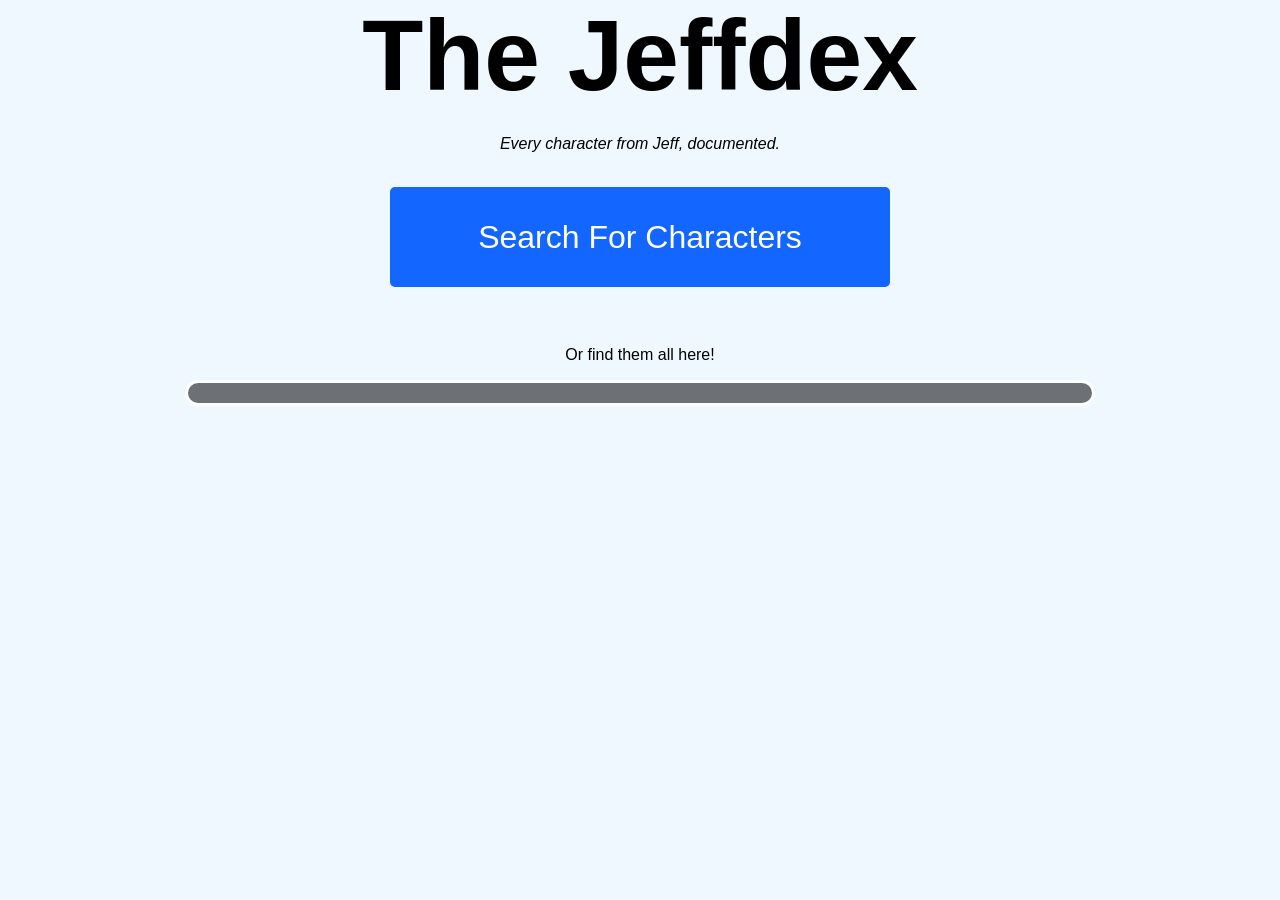
<file: index.html>
<!DOCTYPE html>
<html lang="en">
<head>
    <meta charset="UTF-8">
    <meta name="viewport" content="width=device-width, initial-scale=1.0">
    <title>Jeffdex</title>
    <link rel="stylesheet" href="style.css">
    <link rel="icon" href="./favicon.png">
</head>
<body>
    <h1 class="title">The Jeffdex</h1>
    <p class="subtitle">Every character from Jeff, documented.</p>

    <br>

    <a href="pages/search-page.html"><button class="search-nav-button">Search For Characters</button></a>

    <br>

    <p>Or find them all here!</p>

    <div class="main-div">
        <div id="character-grid"></div>
    </div>

    <script src="script.js"></script>
</body>
</html>
</file>
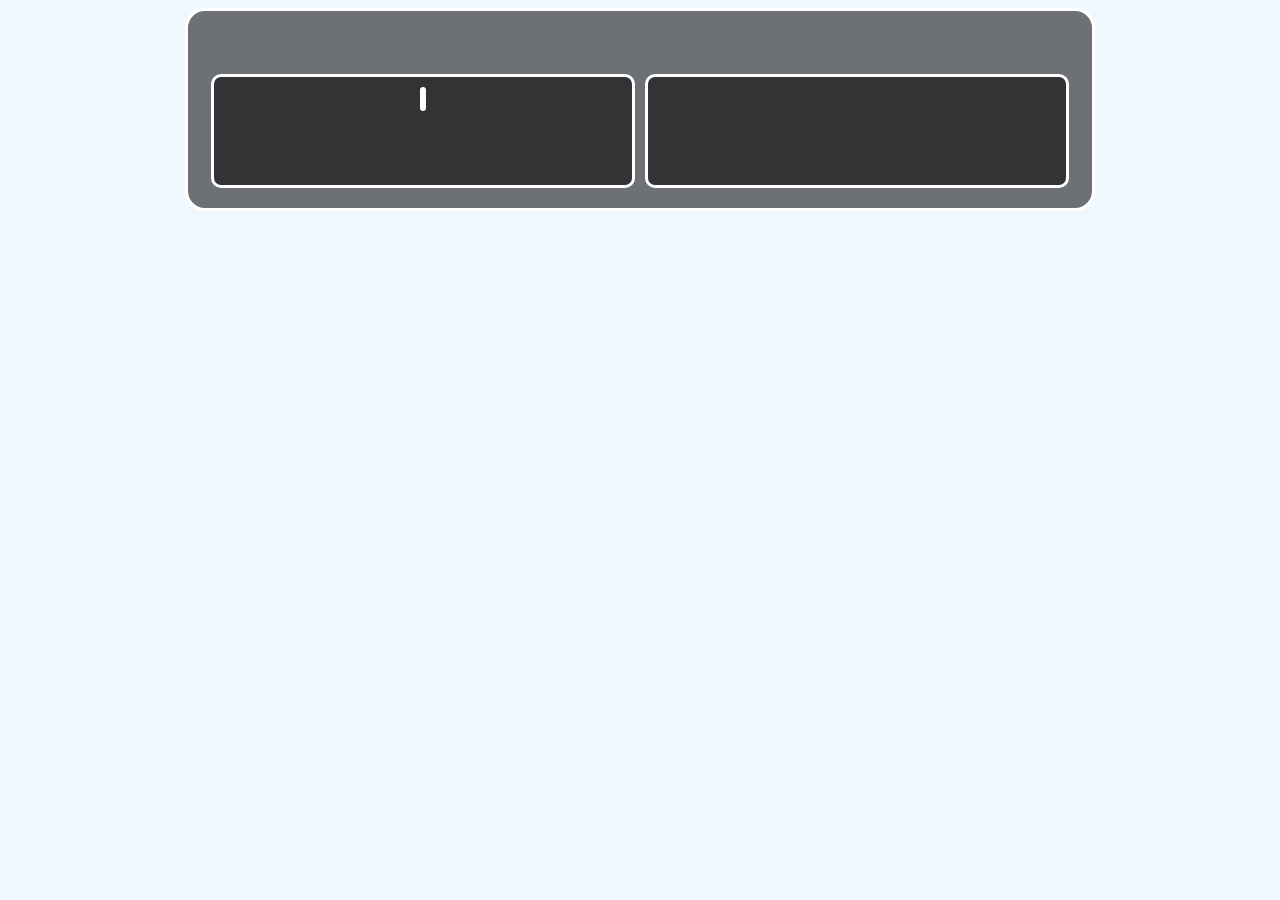
<file: pages/character.html>
<!DOCTYPE html>
<html lang="en">
<head>
    <meta charset="UTF-8">
    <meta name="viewport" content="width=device-width, initial-scale=1.0">
    <title>View Character</title>
    <link rel="stylesheet" href="../style.css">
    <link rel="icon" href="./favicon.png">
</head>
<body>
    <div class="main-div">
        <h1 id="character-name"></h1>
        <div class="main-container">
            <div class="left-div">
                <div class="image-div">
                    <img id="character-img">
                </div>
                <p id="character-canonicity"></p>
                <p id="character-alignment"></p>
            </div>
            <div class="right-div">
                <p id="character-desc"></p>
            </div>
        </div>
    </div>

    <script src="./js/character.js"></script>
</body>
</html>
</file>
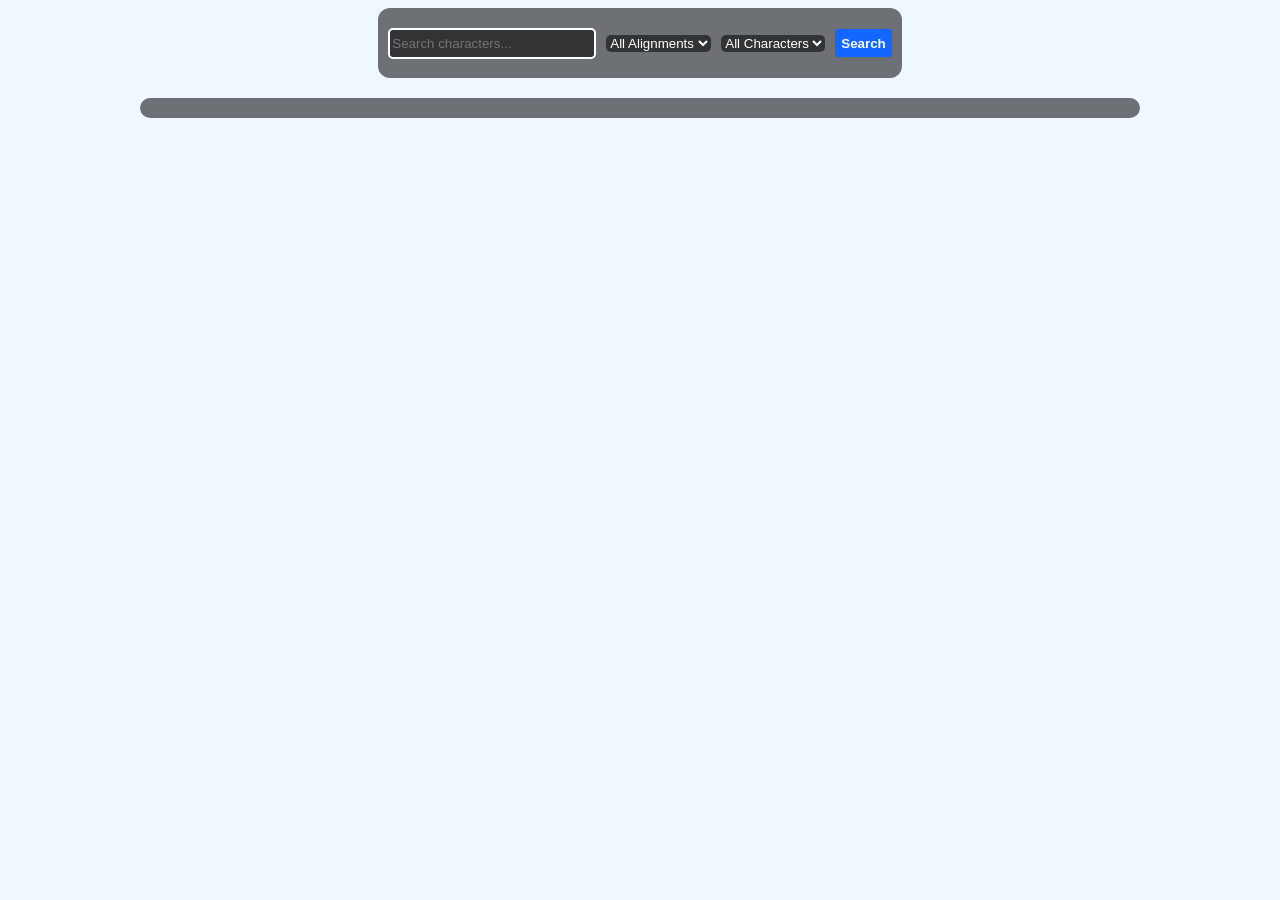
<file: pages/search-page.html>
<!DOCTYPE html>
<html lang="en">
<head>
    <meta charset="UTF-8">
    <meta name="viewport" content="width=device-width, initial-scale=1.0">
    <title>Character Search</title>
    <link rel="stylesheet" href="../style.css">
    <link rel="icon" href="./favicon.png">
</head>
<body>
    <div class="search-container">
        <input type="text" id="search-bar" placeholder="Search characters...">

        <select id="alignment-filter">
            <option value="">All Alignments</option>
            <option value="Good">Good</option>
            <option value="Neutral">Neutral</option>
            <option value="Bad">Bad</option>
        </select>

        <select id="canon-filter">
            <option value="">All Characters</option>
            <option value="true">Canon</option>
            <option value="false">Non-Canon</option>
        </select>

        <button id="search-button">Search</button>
    </div>

    <div id="search-grid"></div>

    <script src="js/search.js"></script>
</body>
</html>
</file>
<file: style.css>
body {
    font-family: "Roboto", "Arial", sans-serif;
    background-color: aliceblue;
    display: flex;
    flex-direction: column;
    align-items: center;
}

.title {
    font-size: 100px;
    margin-top: -10px
}

.subtitle {
    margin-top: -45px;
    font-style: italic;
}

.main-div {
    background-color: rgba(0, 0, 0, 0.546);
    border: 3px solid white;
    border-radius: 20px;
    width: 70%;

    display: flex;
    flex-direction: column;
    align-items: center;
    padding: 10px 10px 10px 10px;
}

.image-div {
    background: rgba(0, 0, 0, 0.546);
    border-radius: 12px;
    overflow: hidden;
    border: 3px solid white;
}

.character-card {
    background: rgba(0, 0, 0, 0.546);
    border-radius: 12px;
    overflow: hidden;
    cursor: pointer;
    transition: transform 0.2s ease;
    text-align: center;
    color: white;
}

.character-card:hover {
    transform: translateY(-5px);
}

.character-card img {
    width: 100%;
    height: 275px;
    object-fit: cover;
    display: block;
}

.character-card h2 {
    margin: 12px;
    font-size: 1.2rem;
}

.left-div, .right-div {
    background-color: rgba(0, 0, 0, 0.546);
    border: 3px solid white;
    width: 45%;
    display: flex;
    flex-direction: column;
    align-items: center;
    border-radius: 10px;
    padding: 10px 10px 10px 10px;
}

.right-div p {
    width: 100%;
    word-break: normal;
    overflow-wrap: normal;
}

.main-container {
    display: flex;
    flex-direction: row;
    justify-content: center;
    padding: 10px 10px 10px 10px;
    gap: 10px;
    width: 100%;
}

.search-nav-button {
    width: 500px;
    height: 100px;
    border: none;
    border-radius: 5px;
    background-color: rgb(19, 102, 255);
    margin-bottom: 25px;
    color: white;
    font-size: 2rem;
}

.search-container {
    background: rgba(0, 0, 0, 0.546);
    border-radius: 12px;
    text-align: center;
    align-items: center;
    color: white;
    height: 50px;
    display: flex;
    flex-direction: row;
    align-items: center;
    gap: 10px;
    padding: 10px 10px 10px 10px;
}

.search-container button {
    background-color: rgb(19, 102, 255);
    color: white;
    border: none;
    height: 28px;
    border-radius: 3px;
    font-weight: bold;
}

#search-bar {
    background-color: rgba(0, 0, 0, 0.546);
    border: 2px solid white;
    color: white;
    border-radius: 5px;
    width: 200px;
    height: 25px;
}

#search-grid {
    display: grid;
    grid-template-columns: repeat(3, 310px);
    background: rgba(0, 0, 0, 0.546);
    gap: 25px;
    width: fit-content;
    margin: 0 auto;
    margin-top: 20px;
    padding: 10px 10px 10px 10px;
    border-radius: 10px;
}

#character-name {
    color: white;
}

#character-desc {
    color: white;
}

#character-canonicity {
    color: white;
}

#character-alignment {
    color: white;
}

#alignment-filter, #canon-filter {
    background-color: rgba(0, 0, 0, 0.546);
    color: white;
    border: none;
    border-radius: 5px;
}

#character-grid {
    display: grid;
    grid-template-columns: repeat(3, 310px);
    gap: 25px;
    width: fit-content;
    margin: 0 auto;
}

@media (max-width: 1100px) {
    #character-grid {
        grid-template-columns: repeat(2, 230px);
    }

    #character-img {
        height: 200px;
        width: 100%;
    }

    #search-grid {
        grid-template-columns: repeat(2, 230px);
    }

    #main-container {
        flex-direction: column;
    }
}

@media (max-width: 700px) {
    #character-grid {
        grid-template-columns: 310px;
    }

    #search-grid {
        grid-template-columns: 310px;
    }

    #main-container {
        flex-direction: column;
    }
}
</file>
